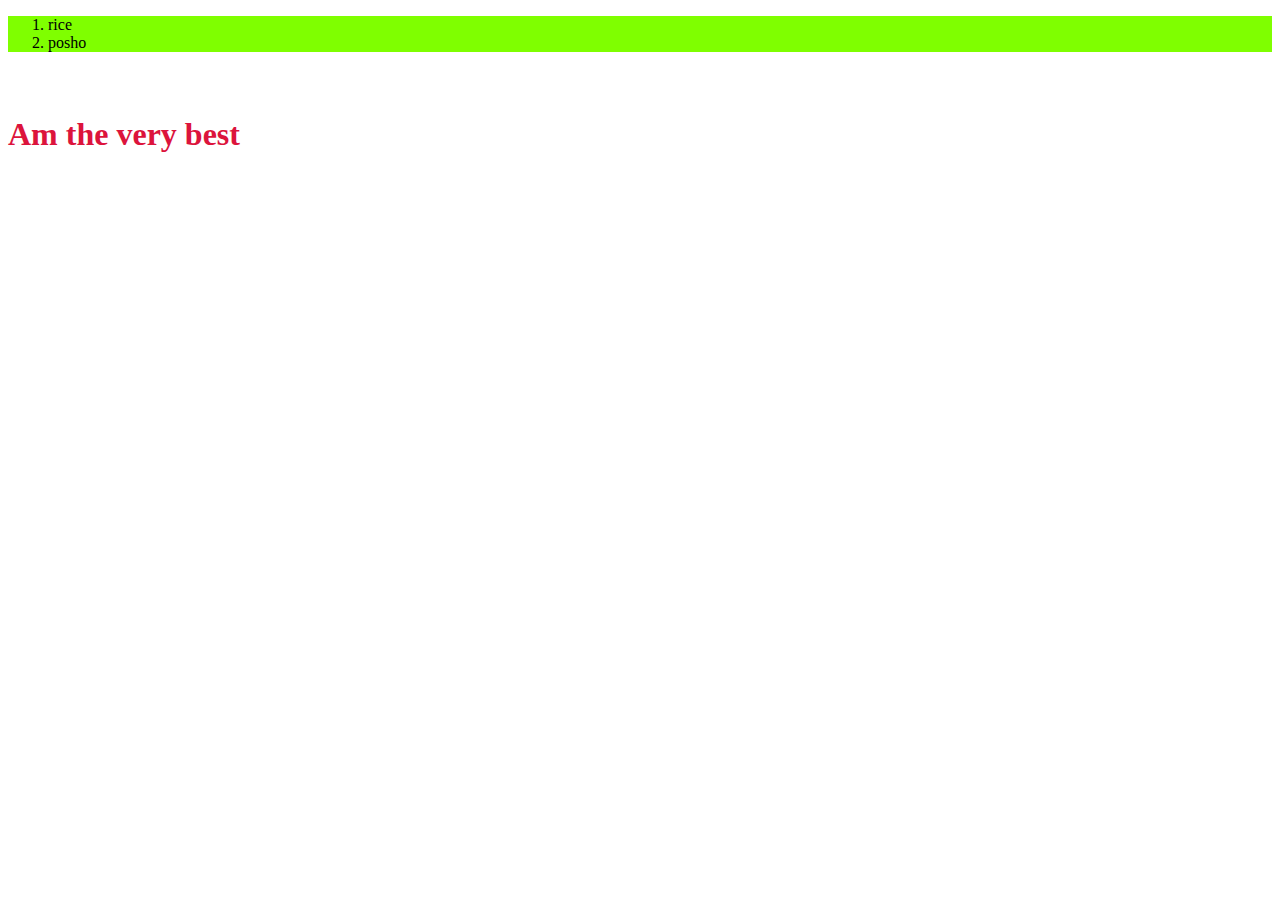
<file: index.html>
<!doctype html>
<html>
  <head>
    <link rel="stylesheet" href="Style.css" />
    <title>My first website</title>
  </head>
  <body>
    <ol class="food">
      <li>rice</li>
      <li>posho</li>
    </ol>

    <p>Hello hy</p>
    <h1>Am the very best</h1>
  </body>
</html>
</file>
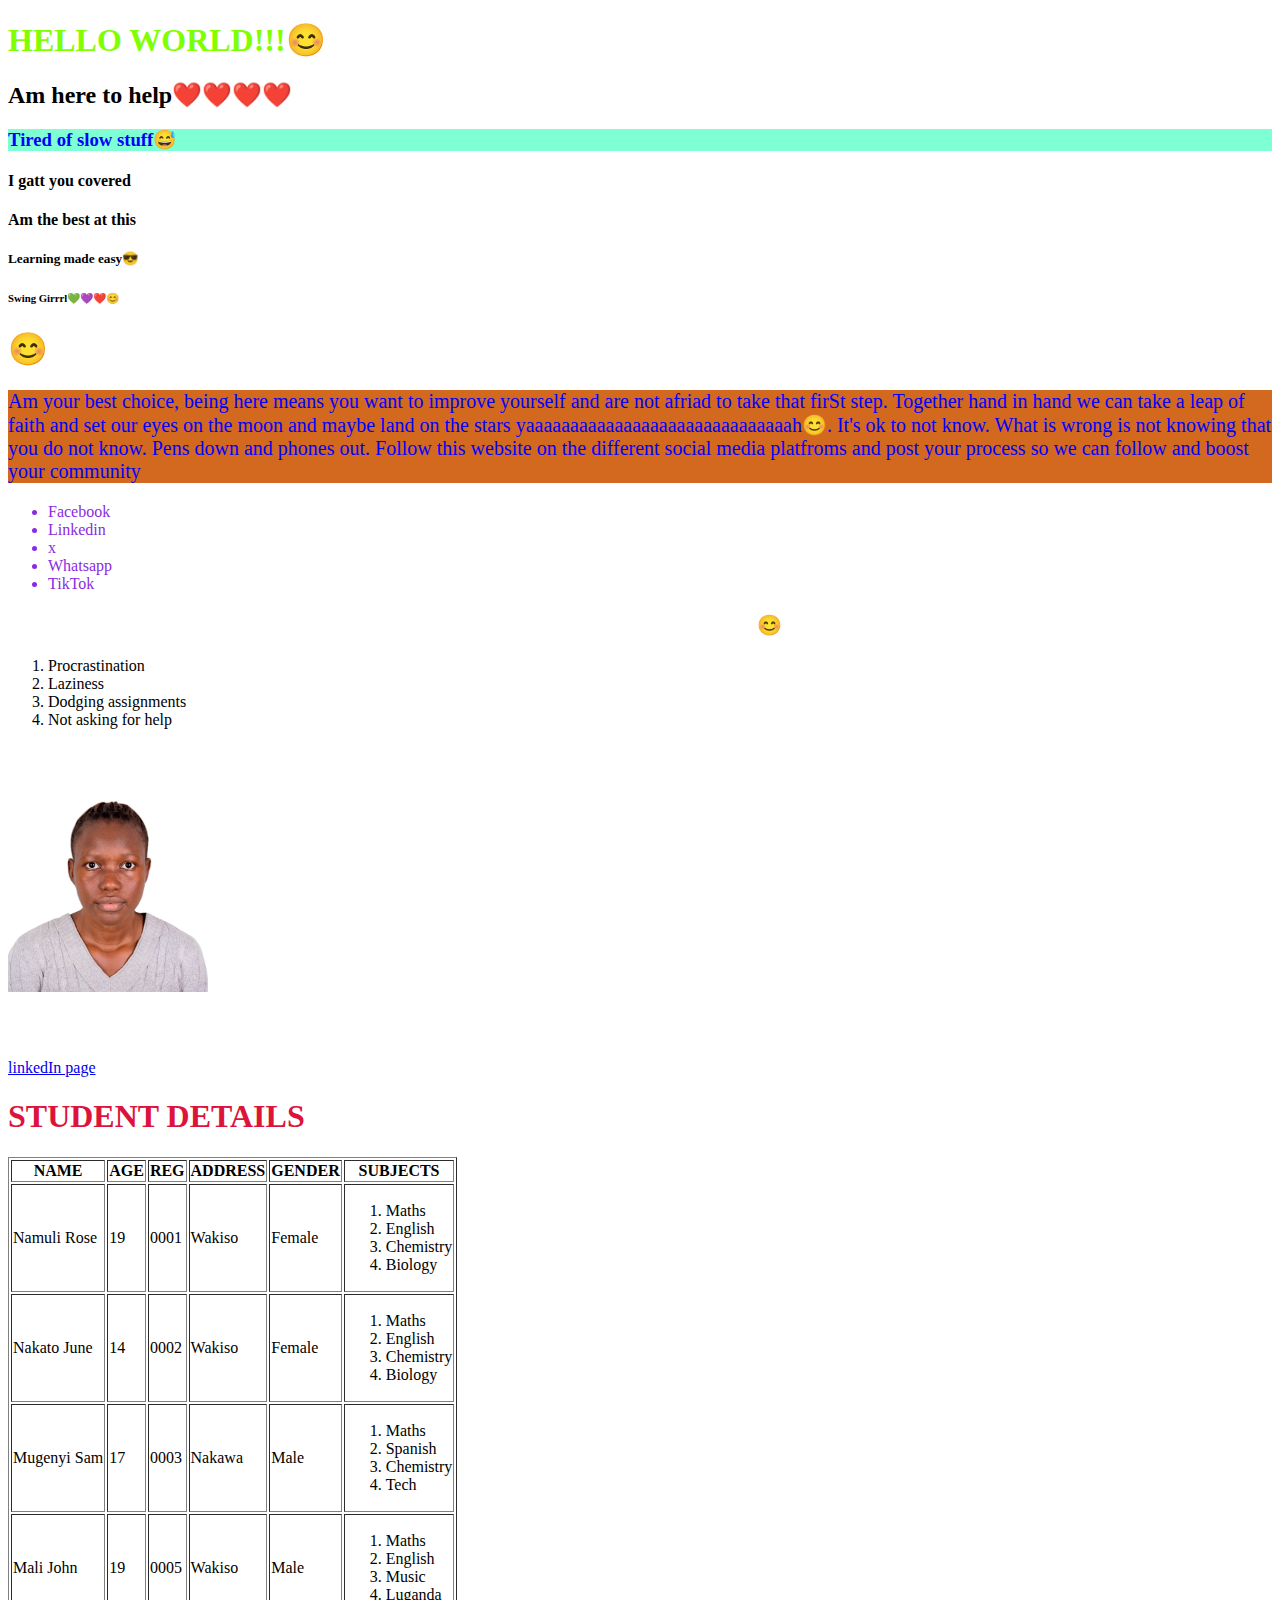
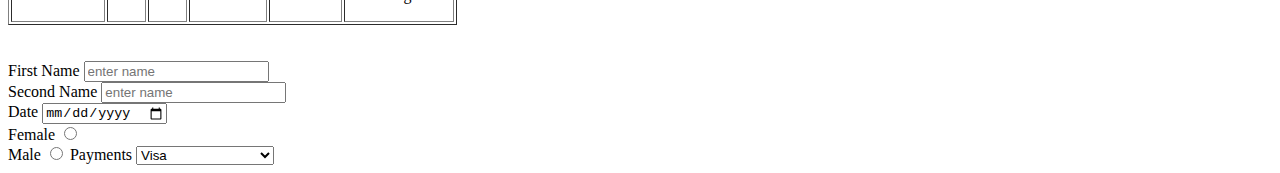
<file: my first website.html>
<!DOCTYPE html>
<html>
  <head>
<link rel="stylesheet" href="Style.css">
    <title>My first website</title>

    <style>
        h3{  
            color: blueviolet;

            background-color: aquamarine;
            font: size 12px; ;
        }
    </style>
    
   


  </head>
   <!-- my tags -->

  <body>
    <h1 style="color: chartreuse;">HELLO WORLD!!!😊</h1>
    <h2>Am here to help❤️❤️❤️❤️</h2>
    <h3 style="color: blue;">Tired of slow stuff😅</h3>
    <h4>I gatt you covered</h4>
    <h4>Am the best at this</h4>
    <h5>Learning made easy😎</h5>
    <h6>Swing Girrrl💚💜❤️😊</h6>
    <h1>😊</h1>
    <p style="background-color: chocolate; color: blue;" >Am your best choice, being here means you want to improve yourself and are not afriad to take that firSt step. Together hand in hand we can take a leap of faith and set our eyes on the moon and maybe land on the stars yaaaaaaaaaaaaaaaaaaaaaaaaaaaaaah😊. It's ok to not know. What is wrong is not knowing that you do not know. Pens down and phones out. Follow this website on the different social media platfroms and post your process so we can follow and boost your community</p>
    <ul>
        <li class="Facebook">Facebook</li>
        <li>Linkedin</li>
        <li>x</li>
        <li>Whatsapp</li>
        <li>TikTok</li>
    </ul>
    <p>What to avoid. If we are to work together on this then hate these habits and the rest will be ok😊</p>
    <ol>
        <li>Procrastination</li>
        <li>Laziness</li>
        <li>Dodging assignments</li>
        <li>Not asking for help</li>
    
    </ol>
    <p><b>Best person ever improved</b></p>
    <img src="images/Nalume.jpg"height="100p"></img>
    <br>
    <p> Follow my LinkedIn page. Click here</p>
    <a href="https://www.linkedin.com/company/login/" target="_blank">linkedIn page</a>


    <table border="1">
        <h1> STUDENT DETAILS</h1>
        <tr>
            <th>NAME</th>
            <th>AGE</th>
            <th>REG</th>
            <th>ADDRESS</th>
            <th>GENDER</th>
            <th>SUBJECTS</th>
        </tr>
        <tr>
            <td>Namuli Rose</td>
            <td>19</td>
            <td>0001</td>
            <td>Wakiso</td>
            <td>Female</td>
            <td>        
                <ol>
                    <li> Maths</li>
                    <li>English</li>
                    <li>Chemistry</li>
                    <li>Biology</li>
                </ol>
                
            </td>
        </tr>
        <tr>
            <td>Nakato June</td>
            <td>14</td>
            <td>0002</td>
            <td>Wakiso</td>
            <td>Female</td>
            <td>        
                <ol>
                    <li> Maths</li>
                    <li>English</li>
                    <li>Chemistry</li>
                    <li>Biology</li>
                </ol>
                
            </td>
            

        </tr>
        <tr>
            <td>Mugenyi Sam</td>
            <td>17</td>
            <td>0003</td>
            <td>Nakawa</td>
            <td>Male</td>
            <td>        
                <ol>
                    <li> Maths</li>
                    <li>Spanish</li>
                    <li>Chemistry</li>
                    <li>Tech</li>
                </ol>
                
            </td>
        </tr>
        <tr>
            <td>Mali John</td>
            <td>19</td>
            <td>0005</td>
            <td>Wakiso</td>
            <td>Male</td>
            <td>        
                <ol>
                    <li> Maths</li>
                    <li>English</li>
                    <li>Music</li>
                    <li>Luganda</li>
                </ol>
                
            </td>
        </tr>




    </table>
    <br><br>
    <form>
        <label for="First Name"> First Name</label>
        <input type="text" placeholder="enter name"><br>
        <label for="Second Name">Second Name</label>
        <input type="text" placeholder="enter name"><br>
        <label for="date">Date</label>
        <input type="date"placeholder="enter date"><br>
        <label for="Gender">Female</label>
        <input type="radio"name= "gender"></Inp><br>
        <label for="Gender">Male</label>
        <input type="radio"name= "gender"></Inp>
        <label for="payments">Payments</label>
        <select>
            <option value="Mastercard">Visa</option>
            <option value="Gift card">giftcard</option>
            <option value="Mobile money">MTN Mobile money</option>
            <option value="Mobile money">Airtel money</option>
        </select>
    </form>





    


    






    
  </body>
</html>
</file>
<file: Style.css>
/* *{
   
    background-color: blue;
} */

h1 {
  color: crimson;
}
img {
  width: 200px;
  height: 200px;
}
p {
  font-family: Georgia, "Times New Roman", Times, serif;
  color: white;
  font-size: 20px;
}
ul > li {
  color: blueviolet;
}
.food {
  background-color: blue;
}

.food {
  background-color: chartreuse;
}
</file>
